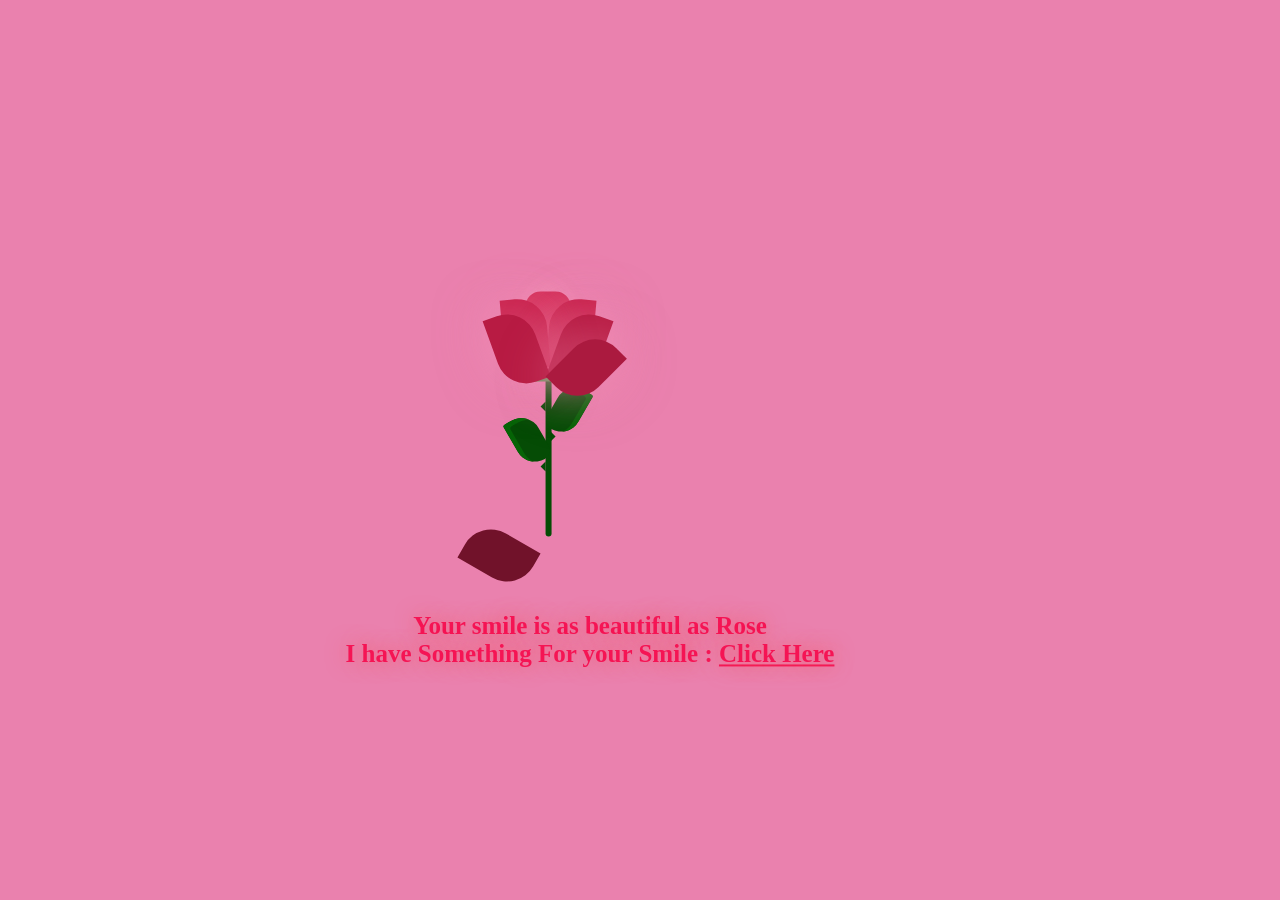
<file: index.html>
<!DOCTYPE html>
<html lang="en">

<head>
    <meta charset="UTF-8" />
    <meta name="viewport" content="width=device-width, initial-scale=1.0" />
    <title>Rose Day</title>
    <link rel="stylesheet" href="style.css" />
    <link href="https://fonts.googleapis.com/css?family=Indie+Flower" rel="stylesheet" type="text/css" />
</head>

<body>
    <div class="container">
        <div class="glass">
            <div class="shine"></div>
        </div>
        <div class="thorns">
            <div></div>
            <div></div>
            <div></div>
            <div></div>
        </div>
        <div class="leaves">
            <div></div>
            <div></div>
            <div></div>
            <div></div>
        </div>
        <div class="petals">
            <div></div>
            <div></div>
            <div></div>
            <div></div>
            <div></div>
            <div></div>
            <div></div>
        </div>
        <div class="text">
            <h2></h2> Your smile is as beautiful as Rose <br />
            I have Something For your Smile : <a href="new.html">Click Here</a></h2>
        </div>
    </div>
</body>

</html>
</file>
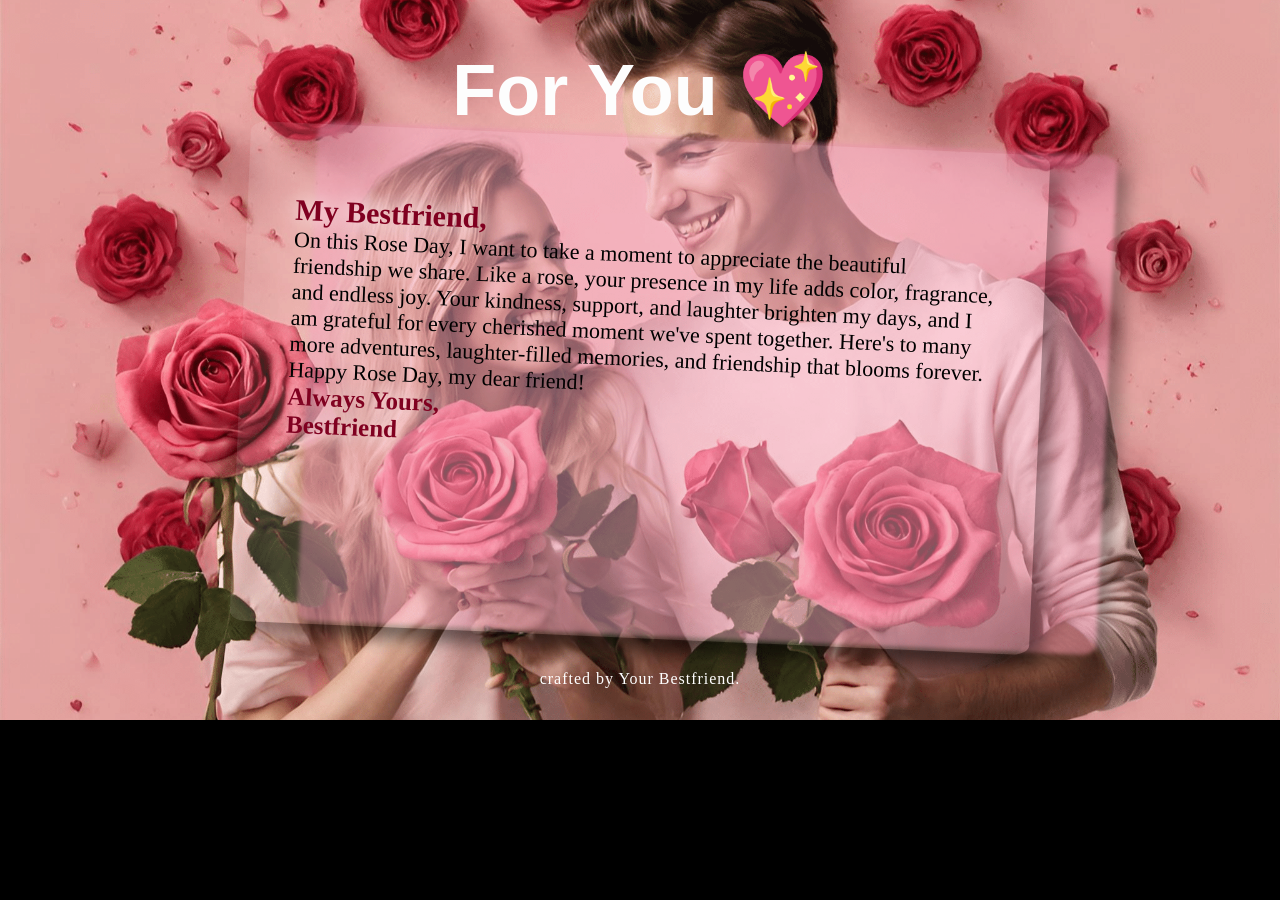
<file: new.html>
<!DOCTYPE html>
<html lang="en">

<head>
    <meta charset="UTF-8" />
    <meta name="viewport" content="width=device-width, initial-scale=1.0" />
    <title>Rose Day</title>
    <link rel="stylesheet" href="new.css" />
</head>

<body>
    <div class="wrap">
        <h1>For You 💖</h1>
        <div class="postcard1"></div>
        <div class="postcard">
            <div class="letter"></div>
            <p>
                <span>My Bestfriend,</span>
                <br />
                On this Rose Day, I want to take a moment to appreciate the beautiful friendship we share. Like a rose, your presence in my life adds color, fragrance, and endless joy. Your kindness, support, and laughter brighten my days, and I am grateful for every cherished moment we've spent together. Here's to many more adventures, laughter-filled memories, and friendship that blooms forever. Happy Rose Day, my dear friend!
                <br />
                <span class="ullu">
                    Always Yours,
                    <br />
                    Bestfriend</span>
            </p>
        </div>
    </div>

    <footer>
        <p>crafted by Your Bestfriend.</p>
    </footer>
</body>

</html>
</file>
<file: style.css>
@import url("https://fonts.googleapis.com/css2?family=Great+Vibes&display=swap");

body {
    height: 100%;
    width: 100%;
    background: #ea81ae;
    overflow: hidden;
    text-align: center;
    justify-content: center;
}

.container {
    position: absolute;
    left: 50%;
    top: 50%;
    transform: translate(-50%, -50%);
}

.glass {
    height: 350px;
    width: 200px;
}

.petals>div {
    position: absolute;
    background: #d52d58;
    width: 45px;
    height: 80px;
    top: 55px;
    transition: all 0.5s ease-out;
}

.petals>div:nth-child(1) {
    border-radius: 15px;
    box-shadow: 0px 0px 30px #f594b8;
    left: 80px;
    top: 60px;
    background: #d52d58;
}

.petals>div:nth-child(2),
.petals>div:nth-child(4),
.petals>div:nth-child(6) {
    background: #b81b43;
    left: 60px;
    border-radius: 0px 30px 0px 30px;
    transform-origin: bottom right;
}

.petals>div:nth-child(3),
.petals>div:nth-child(5),
.petals>div:nth-child(7) {
    background: #b81b43;
    left: 100px;
    border-radius: 30px 0px 30px 0px;
    transform-origin: bottom left;
}

.petals>div:nth-child(2) {
    z-index: 5;
    background: #ab1a3f;
    top: 75px;
    height: 70px;
    box-shadow: 0px 0px 50px rgba(245, 148, 184, 0.5);
    animation: bloom2 3s ease-in-out;
    animation-fill-mode: forwards;
}

.petals>div:nth-child(3) {
    z-index: 4;
    background: #ab1a3f;
    top: 75px;
    height: 70px;
    box-shadow: 0px 0px 50px rgba(245, 148, 184, 0.5);
    animation: bloom3 3s ease-in-out, glowing 2.5s ease-in-out infinite;
    animation-fill-mode: forwards;
}

.petals>div:nth-child(4) {
    z-index: 3;
    background: #b81b43;
    top: 70px;
    height: 75px;
    box-shadow: 0px 0px 50px rgba(245, 148, 184, 0.5);
    animation: bloom4 3s ease-in-out, glowing 2.5s ease-in-out infinite;
    animation-fill-mode: forwards;
}

.petals>div:nth-child(5) {
    z-index: 2;
    background: #b81b43;
    top: 70px;
    height: 75px;
    box-shadow: 0px 0px 50px rgba(245, 148, 184, 0.5);
    animation: bloom5 3s ease-in-out, glowing 2.5s ease-in-out infinite;
    animation-fill-mode: forwards;
}

.petals>div:nth-child(6) {
    z-index: 1;
    background: #c9204b;
    top: 65px;
    height: 70px;
    box-shadow: 0px 0px 50px rgba(245, 148, 184, 0.3);
    animation: bloom6 3s ease-in-out, glowing 2.5s ease-in-out infinite;
    animation-fill-mode: forwards;
}

.petals>div:nth-child(7) {
    z-index: 0;
    background: #c9204b;
    top: 65px;
    height: 70px;
    box-shadow: 0px 0px 50px rgba(245, 148, 184, 0.3);
    animation: bloom7 3s ease-in-out, glowing 2.5s ease-in-out infinite;
    animation-fill-mode: forwards;
}

.deadPetals>div {
    position: absolute;
    background: #d52d58;
    width: 20px;
    height: 15px;
    top: 120px;
    border-radius: 0px 30px 0px 30px;
    box-shadow: 0px 0px 30px rgba(245, 148, 184, 0.5);
    transition: all 0.5s ease-out;
}

.deadPetals>div:nth-child(1) {
    left: 80px;
    transform: rotate(-30deg);
    animation: falling 10s 4s ease-in-out infinite;
}

.deadPetals>div:nth-child(2) {
    left: 101px;
    transform: rotate(-30deg);
    animation: falling 20s 8s ease-in-out infinite;
}

.deadPetals>div:nth-child(3) {
    left: 79px;
    transform: rotate(-30deg);
    animation: falling 20s 12s ease-in-out infinite;
}

.deadPetals>div:nth-child(4) {
    left: 92px;
    transform: rotate(-30deg);
    animation: falling 20s 16s ease-in-out infinite;
}

.leaves>div:nth-last-child(1) {
    position: absolute;
    width: 55px;
    height: 30px;
    background: #338f37;
    top: 120px;
    left: 75px;
    border-radius: 100px;
}

.leaves>div:nth-child(1) {
    position: absolute;
    width: 6px;
    height: 210px;
    background: #054c05;
    top: 95px;
    left: 100px;
    border-radius: 0 0 100px 100px;
}

.leaves>div:nth-child(2) {
    position: absolute;
    width: 30px;
    height: 50px;
    top: 53px;
    border-radius: 5px 40px 20px 40px;
    background: #054c05;
    transform-origin: bottom;
    transform: rotate(-30deg);
    top: 180px;
    left: 80px;
    box-shadow: inset 5px 5px #066406;
}

.leaves>div:nth-child(3) {
    position: absolute;
    width: 30px;
    height: 50px;
    top: 53px;
    border-radius: 40px 5px 40px 20px;
    background: #054c05;
    transform-origin: bottom;
    transform: rotate(30deg);
    top: 150px;
    left: 95px;
    box-shadow: inset -5px 5px #066406;
}

.thorns>div {
    position: absolute;
    width: 0;
    height: 0;
    top: 140px;
}

.thorns>div:nth-child(odd) {
    border-top: 5px solid transparent;
    border-bottom: 5px solid transparent;
    border-left: 5px solid #054c05;
    left: 105px;
}

.thorns>div:nth-child(even) {
    border-top: 5px solid transparent;
    border-bottom: 5px solid transparent;
    border-right: 5px solid #054c05;
    left: 95px;
}

.thorns>div:nth-child(1) {
    top: 200px;
}

.thorns>div:nth-child(2) {
    top: 170px;
}

.thorns>div:nth-child(4) {
    top: 230px;
}

@keyframes bloom2 {
    50% {
        transform: rotate(-90deg);
        top: 200px;
        left: 100px;
    }

    100% {
        transform: rotate(-60deg);
        top: 252px;
        left: 50px;
        background: #71122a;
        box-shadow: 0px 0px 0px rgba(245, 148, 184, 0);
    }
}

@keyframes bloom3 {
    100% {
        transform: rotate(45deg);
    }
}

@keyframes bloom4 {
    100% {
        transform: rotate(-20deg);
    }
}

@keyframes bloom5 {
    100% {
        transform: rotate(20deg);
    }
}

@keyframes bloom6 {
    100% {
        transform: rotate(-5deg);
    }
}

@keyframes bloom7 {
    100% {
        transform: rotate(5deg);
    }
}

@keyframes glowing {
    50% {
        background: #d7365f;
        box-shadow: 0px 0px 60px #f594b8;
    }
}

@keyframes falling {
    20% {
        top: 335px;
        background: #9d193b;
        box-shadow: 0px 0px 0px rgba(245, 148, 184, 0);
    }

    100% {
        top: 335px;
        opacity: 0;
    }
}

.text {
    font-family: cursive;
    font-weight: 800;
    font-size: 25px;
    text-align: center;
    justify-content: center;
    color: rgb(245, 20, 84);
    text-shadow: 0 0 20px rgb(241, 94, 106);
    margin-left: -100px;
}

.text a {
    color: rgb(245, 20, 84);
}

.text a:hover {
    color: white;
    text-shadow: 0 0 20px rgb(235, 25, 42);
}
</file>
<file: new.css>
@import url("https://fonts.googleapis.com/css2?family=Great+Vibes&display=swap");

* {
    box-sizing: border-box;
}

body {
    font-family: "Varela Round", "Quicksand", sans-serif;
    background: url(background.png);
    background-size: cover;
    background-repeat: no-repeat;
    background-color: black;
}

.postcard {
    width: 800px;
    height: 500px;
    background: rgba(255, 255, 255, 0.101);

    margin: 0 auto;
    border-radius: 2%;
    display: flex;
    justify-content: space-between;
    padding: 3em;
    box-shadow: 0.8em 0.8em 15px rgba(0, 0, 0, 0.3);
    -ms-transform: rotate(2.5deg);
    /* IE 9 */
    -webkit-transform: rotate(2.5deg);
    /* Chrome, Safari, Opera */
    transform: rotate(2.5deg);
    -moz-transition: all 0.5s ease;
    -webkit-transition: all 0.5s ease;
    -o-transition: all 0.5s ease;
    transition: all 0.5s ease;
}

.postcard1 {
    width: 800px;
    height: 500px;
    background: #f594b862;
    position: absolute;
    left: 24%;
    -webkit-filter: blur(2px);
    z-index: -1;
    margin: 0 auto;
    border-radius: 2%;
    display: flex;
    justify-content: space-between;
    padding: 3em;
    box-shadow: 0.8em 0.8em 15px rgba(0, 0, 0, 0.3);
    -ms-transform: rotate(2.5deg);
    /* IE 9 */
    -webkit-transform: rotate(2.5deg);
    /* Chrome, Safari, Opera */
    transform: rotate(2.5deg);
    -moz-transition: all 0.5s ease;
    -webkit-transition: all 0.5s ease;
    -o-transition: all 0.5s ease;
    transition: all 0.5s ease;
}

h1 {
    text-align: center;
    font-size: 4.5em;
    color: #fdfdfd;
    margin-bottom: 5px;
}

/*animation*/
.postcard:hover,
.postcard:active,
.postcard:focus {
    -ms-transform: rotate(0deg);
    /* IE 9 */
    -webkit-transform: rotate(0deg);
    /* Chrome, Safari, Opera */
    transform: rotate(0deg);
    -moz-transition: all 0.5s ease;
    -webkit-transition: all 0.5s ease;
    -o-transition: all 0.5s ease;
    transition: all 0.5s ease;
}

.push {
    margin-bottom: 1em;
    margin-top: 0.5em;
}

/*footer*/
footer {
    margin: 2em auto;
    text-align: center;
    font-family: "Varela Round", "Quicksand", sans-serif;
    color: white;
}

footer p {
    font-size: 1em;
    letter-spacing: 1px;
}

p span {
    font-size: 30px;
    font-weight: 600;
    text-shadow: 0 0 20px rgb(255, 255, 255);
    color: #800020;
}

p {
    font-size: 22px;
    font-family: cursive;
    font-weight: 540;
}

.ullu {
    font-size: 25px;

    text-shadow: 0 0 20px rgb(255, 255, 255);
}
</file>
